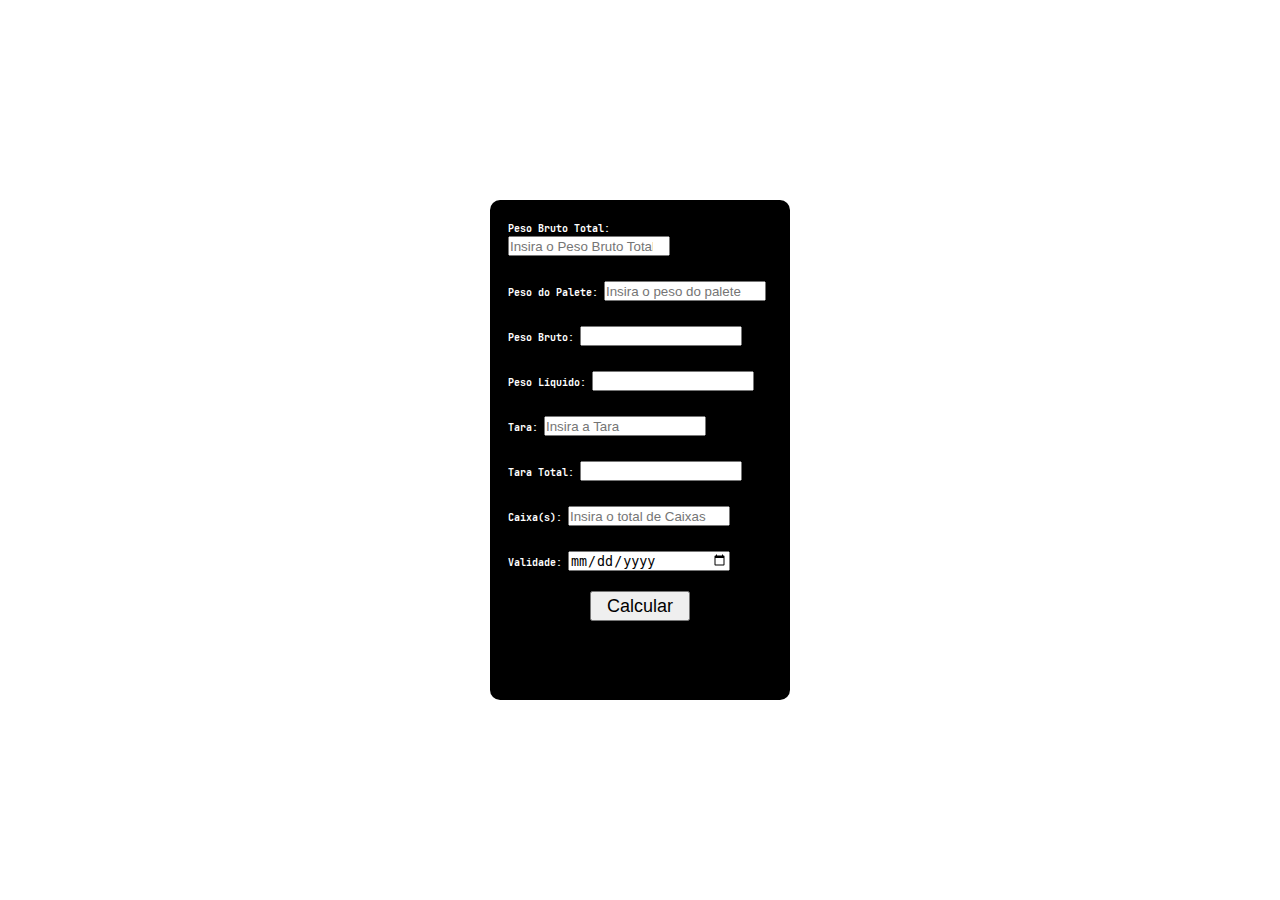
<file: index.html>
<!DOCTYPE html>
<html lang="pt-br">
<head>
  <meta charset="UTF-8">
  <meta name="viewport" content="width=device-width, initial-scale=1.0">
  <title>Controle de Pesagem</title>
  <link rel="stylesheet" href="style.css">
</head>
<body>
  <div class="container">
    <div class="entradas">
      <label for="pbt">Peso Bruto Total:</label>
      <input type="number" class="pesoBrutoTotal" id="pbt" placeholder="Insira o Peso Bruto Total"><br>
      <label for="pp">Peso do Palete: </label>
      <input type="number" class="pesoPalete" id="pp" placeholder="Insira o peso do palete">
      <label for="pb">Peso Bruto: </label>
      <input type="number" class="pesoBruto" id="pb"><br>
      <label for="pl">Peso Líquido: </label>
      <input type="number" class="pesoLiquido" id="pl" readonly>
      <label for="tCx">Tara: </label>
      <input type="number" class="taraCx" id="tCx" placeholder="Insira a Tara" required><br>
      <label for="tt">Tara Total: </label>
      <input type="number" id="tt" readonly>
      <label for="cx">Caixa(s): </label>
      <input type="number" class="caixas" id="cx" placeholder="Insira o total de Caixas" step="1" required> <br>
      <label for="val">Validade: </label>
      <input type="date" class="val" id="val" required>
    </div>
    <div class="calc">
      <button id="btnCalc" onclick="calcularNovaValidade()">Calcular</button>
    </div>
  </div>
  <script src="script.js"></script>
</body>
</html>
</file>
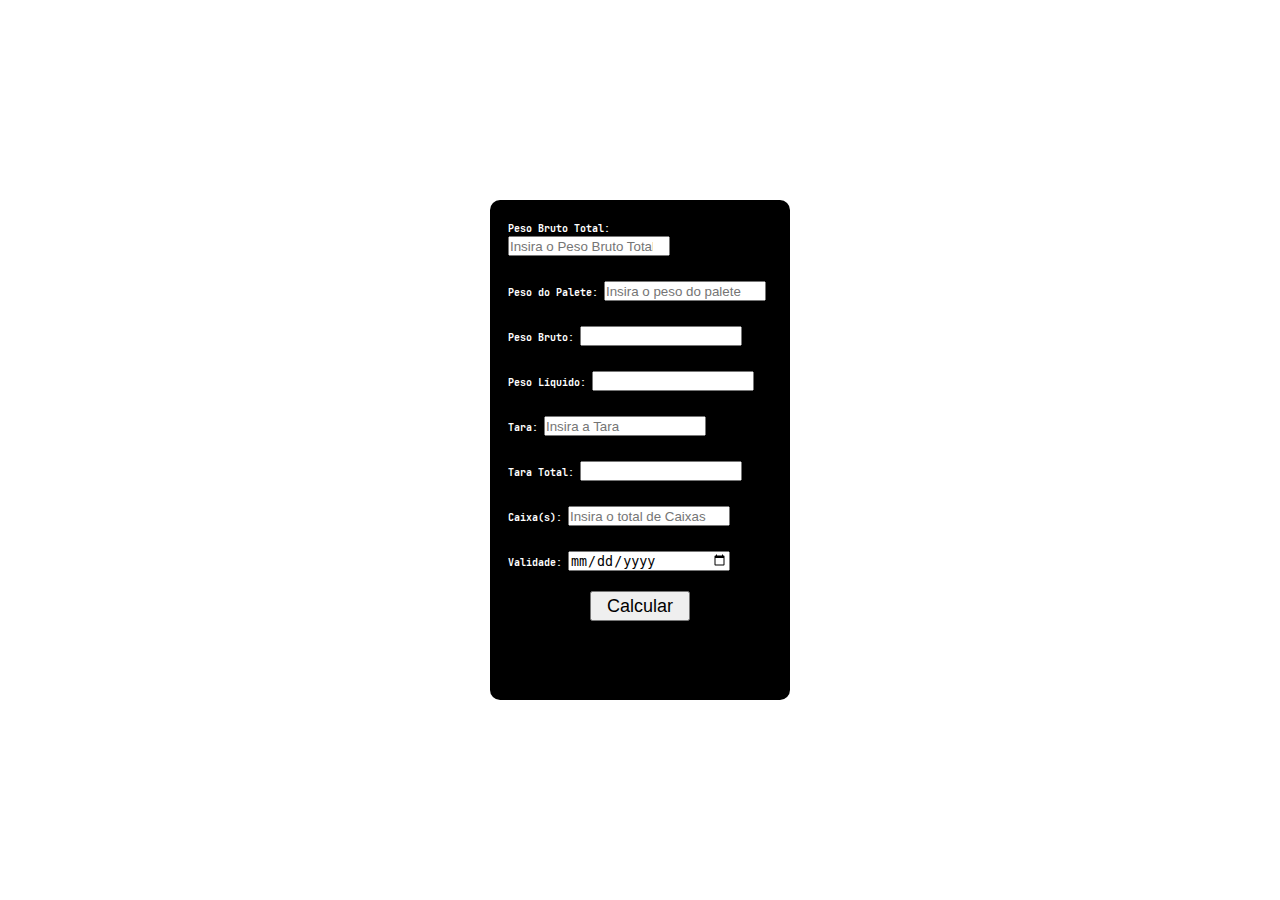
<file: html/index.html>
<!DOCTYPE html>
<html lang="pt-br">
<head>
  <meta charset="UTF-8">
  <meta name="viewport" content="width=device-width, initial-scale=1.0">
  <title>Controle de Pesagem</title>
  <link rel="stylesheet" href="../css/style.css">
</head>
<body>
  <div class="container">
    <div class="entradas">
      <label for="pbt">Peso Bruto Total:</label>
      <input type="number" class="pesoBrutoTotal" id="pbt" placeholder="Insira o Peso Bruto Total"><br>
      <label for="pp">Peso do Palete: </label>
      <input type="number" class="pesoPalete" id="pp" placeholder="Insira o peso do palete">
      <label for="pb">Peso Bruto: </label>
      <input type="number" class="pesoBruto" id="pb"><br>
      <label for="pl">Peso Líquido: </label>
      <input type="number" class="pesoLiquido" id="pl" readonly>
      <label for="tCx">Tara: </label>
      <input type="number" class="taraCx" id="tCx" placeholder="Insira a Tara" required><br>
      <label for="tt">Tara Total: </label>
      <input type="number" id="tt" readonly>
      <label for="cx">Caixa(s): </label>
      <input type="number" class="caixas" id="cx" placeholder="Insira o total de Caixas" step="1" required> <br>
      <label for="val">Validade: </label>
      <input type="date" class="val" id="val" required>
    </div>
    <div class="calc">
      <button id="btnCalc" onclick="calcularNovaValidade()">Calcular</button>
    </div>
  </div>
  <script src="../js/script.js"></script>
</body>
</html>
</file>
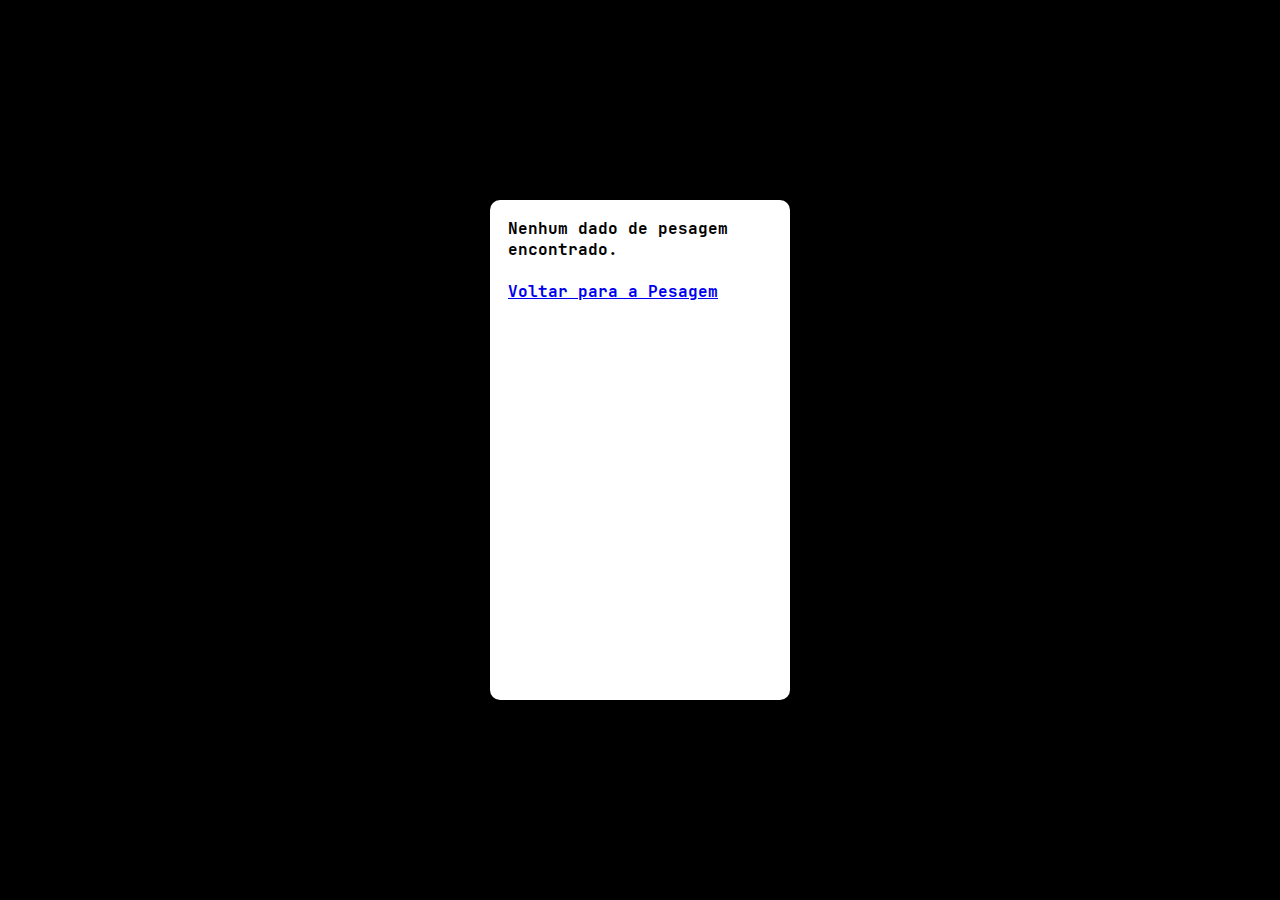
<file: html/result.html>
<!DOCTYPE html>
<html lang="pt-br">
<head>
  <meta charset="UTF-8">
  <meta name="viewport" content="width=device-width, initial-scale=1.0">
  <title>Resultados</title>
  <link rel="stylesheet" href="../css/result.css">
</head>
<body>
    <div class="container">
        <h3>Resultados da Pesagem</h3>
        <table id="tabela-resultados">
            <thead>
                <tr>
                    <th>Campo</th>
                    <th>Valor</th>
                </tr>
            </thead>
            <tbody>
                </tbody>
        </table>
        <br>
        <a href="index.html" class="botao-voltar">Voltar para Pesagem</a>
    </div>
    
    <script src="../js/result.js"></script>
</body>
</html>
</file>
<file: style.css>
@font-face {
  font-family: "Jet-Brains Mono";
  src: url("fonts/JetBrainsMonoNL-Bold.ttf");
}

* {
  margin: 0;
  padding: 0;
  box-sizing: border-box;
}

label {
  color: white;
  font-size: 0.6rem;
  font-family: "Jet-Brains Mono", sans-serif;
}

input {
  margin-bottom: 25px;
  height: 20px;
  width: 162px;
  position: relative;
  justify-content: right;
}

::placeholder {
  align-content: center;
  text-align: left;
}

.container {
  background-color: black;
  width: 300px;
  height: 500px;
  border-radius: 10px;
  position: absolute;
  top: 50%;
  left: 50%;
  transform: translate(-50%, -50%);
  padding: 18px;
  align-items: center;
 }

.calc {
  margin-top: 10px;
 }

#btnCalc {
  position: relative;
  width: 100px;
  height: 30px;
  font-size: 18px;
  margin-left: px;
  align-items: center;
  top: 50%;
  left: 50%;
  transform: translate(-50%, -50%);
}
</file>
<file: css/style.css>
@font-face {
  font-family: "Jet-Brains Mono";
  src: url("../fonts/JetBrainsMonoNL-Bold.ttf");
}

* {
  margin: 0;
  padding: 0;
  box-sizing: border-box;
}

label {
  color: white;
  font-size: 0.6rem;
  font-family: "Jet-Brains Mono", sans-serif;
}

input {
  margin-bottom: 25px;
  height: 20px;
  width: 162px;
  position: relative;
  justify-content: right;
}

::placeholder {
  align-content: center;
  text-align: left;
}

.container {
  background-color: black;
  width: 300px;
  height: 500px;
  border-radius: 10px;
  position: absolute;
  top: 50%;
  left: 50%;
  transform: translate(-50%, -50%);
  padding: 18px;
  align-items: center;
 }

.calc {
  margin-top: 10px;
 }

#btnCalc {
  position: relative;
  width: 100px;
  height: 30px;
  font-size: 18px;
  margin-left: px;
  align-items: center;
  top: 50%;
  left: 50%;
  transform: translate(-50%, -50%);
}
</file>
<file: css/result.css>
@font-face {
  font-family: "Jet-Brains Mono";
  src: url("../fonts/JetBrainsMonoNL-Bold.ttf");
}

* {
  margin: 0;
  padding: 0;
  box-sizing: border-box;
  font-family: "Jet-Brains Mono";
}

body {
  background-color: black;
}

.container {
  background-color: white;
  width: 300px;
  height: 500px;
  border-radius: 10px;
  position: absolute;
  top: 50%;
  left: 50%;
  transform: translate(-50%, -50%);
  padding: 18px;
  align-items: center;
}

.title {
  position: relative;
  text-align: center;
}

/* CSS básico para formatar a tabela */
table {
  width: 100%;
  border-collapse: collapse;
  margin-top: 20px;
}
th, td {
  border: 1px solid #ddd;
  padding: 8px;
  text-align: left;
}
th {
  background-color: #f2f2f2;
}
a.botao-voltar {
    display: inline-block;
    padding: 10px 20px;
    background-color: #007bff;
    color: white;
    text-align: center;
    text-decoration: none;
    border-radius: 5px;
    margin-top: 20px;
}
</file>
